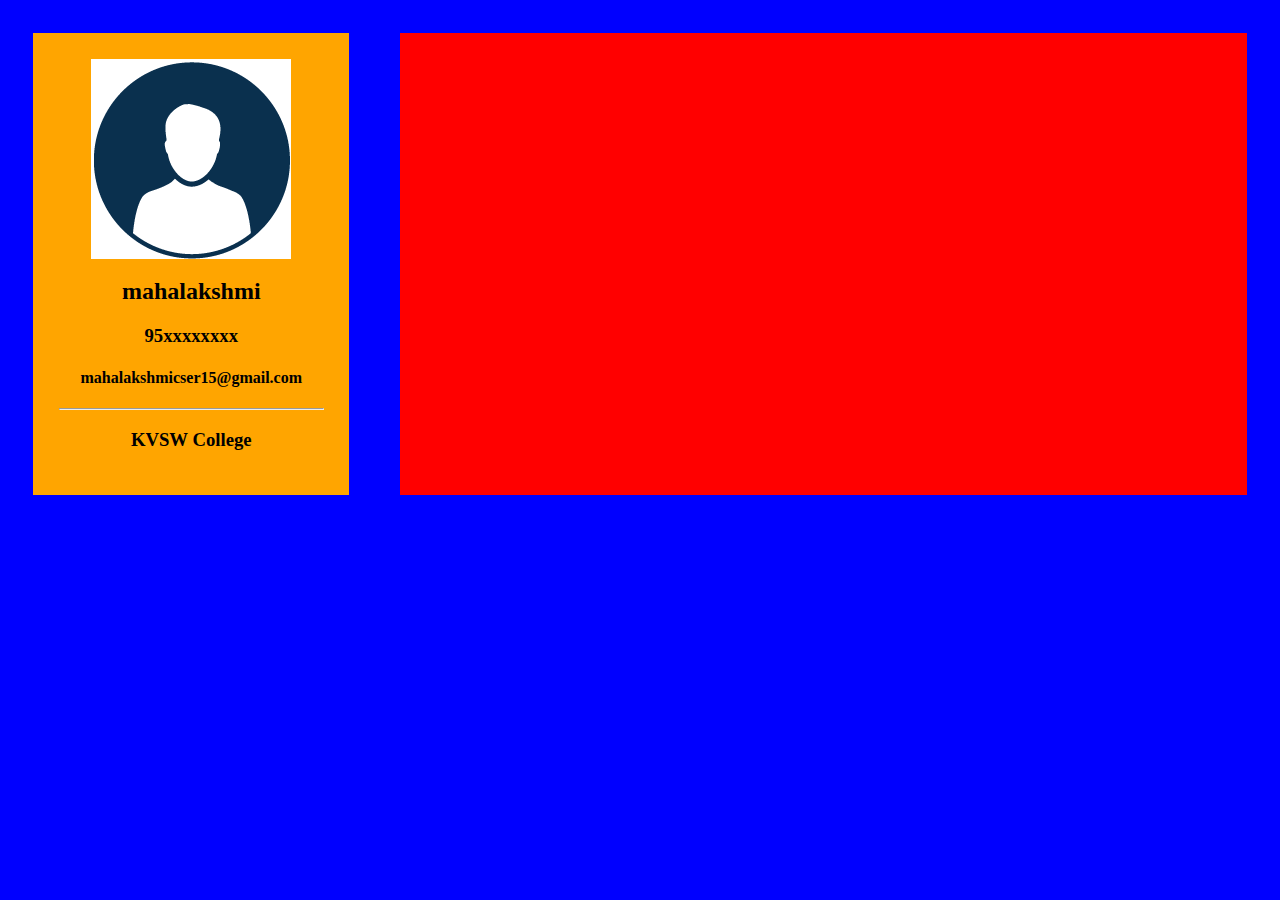
<file: index.html>
<!DOCTYPE html>
<html>
<head>
<title>MY RESUME</title>
<meta name="viewport" content="width=device-width,initial-scale=1.0">
<link rel="stylesheet" href="styles/main.css">
</head>
<body>
  <div class="flex-main">
   <div class="profile-card">
    <img src="images/1.png" alt="resume"class="profile-image">
    <h2>mahalakshmi</h2>
    <h3>95xxxxxxxx</h3>
    <h4>mahalakshmicser15@gmail.com</h4>
    <hr>
    <h3>KVSW College</h3>
  </div>
  <div class="content-card">
  </div>
</div>
</body>
</html>
</file>
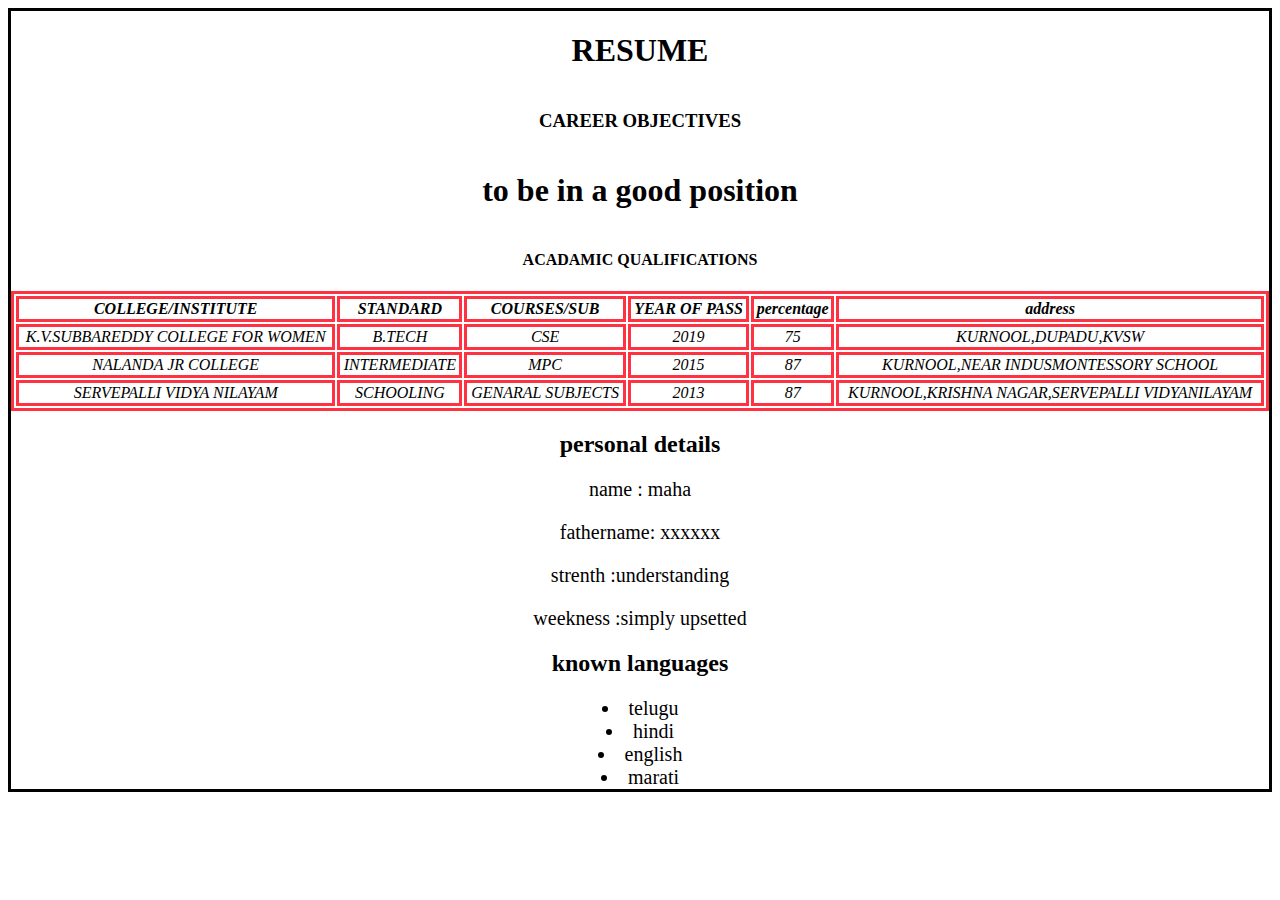
<file: resume1.html>
<html>
<head>
  <title>MY RESUME</title>
  <link rel="stylesheet" href="styles/main1.css">
</head>
<body>
  <div class="flex">
    <h1>RESUME</h1>
    <h3>CAREER OBJECTIVES</h3>
    <h1>to be in a good position</h1>
    <h4>ACADAMIC QUALIFICATIONS</h4>
    <table style="width:100%">
      <tr>
        <th>COLLEGE/INSTITUTE</th>
        <th>STANDARD</th>
        <th>COURSES/SUB</th>
        <th>YEAR OF PASS</th>
        <th>percentage </th>
        <th>address</th>
      </tr>
      <tr>
        <td> K.V.SUBBAREDDY COLLEGE FOR WOMEN </td>
        <td> B.TECH </td>
        <td> CSE </td>
        <td> 2019 </td>
        <td> 75 </td>
        <td> KURNOOL,DUPADU,KVSW </td>
      </tr>
      <tr>
        <td> NALANDA JR COLLEGE </td>
        <td> INTERMEDIATE </td>
        <td> MPC </td>
        <td> 2015 </td>
        <td>87</td>
        <td>KURNOOL,NEAR INDUSMONTESSORY SCHOOL</td>
      </tr>
      <tr>
      <td>SERVEPALLI VIDYA NILAYAM</td>
        <td>SCHOOLING</td>
        <td>GENARAL SUBJECTS</td>
        <td>2013</td>
        <td>87</td>
        <td>KURNOOL,KRISHNA NAGAR,SERVEPALLI VIDYANILAYAM</td>
      </tr>
    </table>

   <div><h2>personal details</h2>

      <p>name : maha</p>
      <p>fathername: xxxxxx</p>
      <p>strenth :understanding</p>
      <p>weekness :simply upsetted</p>
  <div><h2>known languages</h2>
  <li>telugu</li>
      <li>hindi</li>
      <li>english</li>
      <li>marati</li>
    
  </div>
</div>
</body>
</html>
</file>
<file: styles/main.css>
body{
  background-color:blue;
}
.flex-main{
  display:flex;
  flex-direction:row;
}
.profile-card{
  width:25%;
  background-color:orange;
  padding:2%;
  margin:2%;
}
.content-card{
  width:75%;
  background-color:red;
  padding:2%;
  margin:2%;
}
.profile-image{
  display:block;
  vertical-align:middle;
  margin-left: auto;
  margin-right:auto;
}
h2,h3,h4{
  text-align: center;
}
@media only screen and (min-width:180px) and (max-width:240px){
  .flex-main{
    display: flex;
    flex-direction: column;
  }
  .profile-card{
    width: 100%;
    background-color: #ddd;
    padding: 3%;
    margin: 2%;
  }
  .content-card{
    width:100%;
    background-color:red;
    padding:2%;
    margin:2%;
  }
}
@media only screen and (min-width:364px) and (max-width:460px){
  .flex-main{
    display: flex;
    flex-direction: row;
  }
  .profile-card{
    width: 100%;
    background-color: #ddd;
    padding: 3%;
    margin: 2%;
  }
  .content-card{
    width:100%;
    background-color:red;
    padding:2%;
    margin:2%;
  }
}
@media only screen and (min-width:700px) and (max-width:1028px){
  .flex-main{
    display: flex;
    flex-direction: row;
  }
  .profile-card{
    width: 100%;
    background-color: #ddd;
    padding: 3%;
    margin: 2%;
  }
  .content-card{
    width:100%;
    background-color:red;
    padding:2%;
    margin:2%;
  }
</file>
<file: styles/main1.css>
.flex{
  display: flex;
  border:solid;
  padding:"5";
  flex-direction:column;
  text-align: center;
  margin-left: auto;
  margin-right: auto;
}
table,tr,th,td{
  border:solid #ff3241;
  text-align: center;
  font-style: italic;
}
p,li{
  align-content:margin-left;
  font-size: 20;
}
</file>
